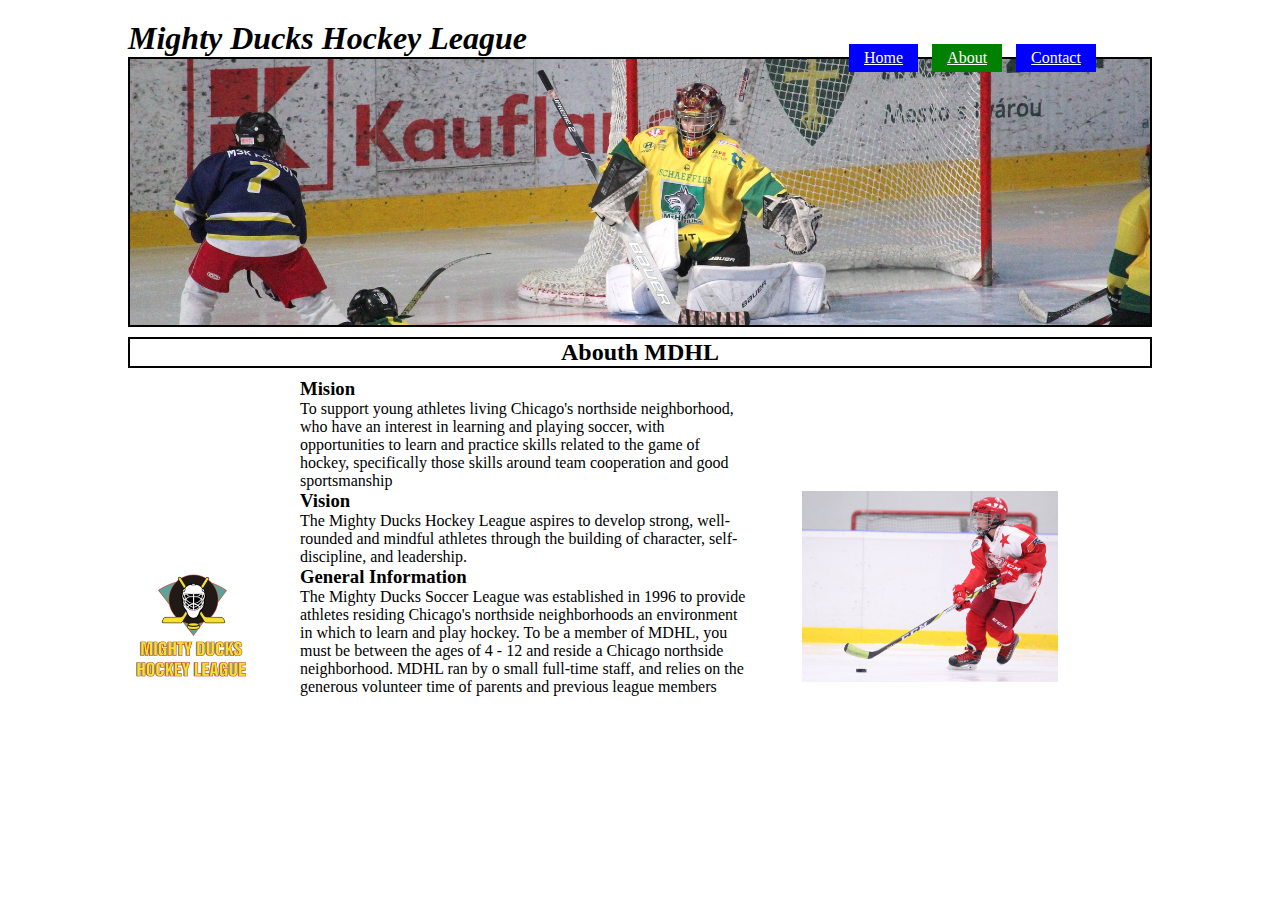
<file: About_MDHL.html>
<!DOCTYPE html>
<html lang="en">
<head>
    <meta charset="UTF-8">
    <meta http-equiv="X-UA-Compatible" content="IE=edge">
    <meta name="viewport" content="width=device-width, initial-scale=1.0">
    <link rel="stylesheet" href="style.css">
    <link rel="shortcut icon" href="favicon.ico" type="image/x-icon">
    <title>MDHL/About</title>
</head>
<body>
    <header>
        <h1>Mighty Ducks Hockey League</h1>
        <nav>
            <a href="index.html" class="btn-blue">Home</a>
            <a href="#" class="btn-green">About</a>
            <a href="contact.html" class="btn-blue">Contact</a>
            </nav> 
    </header>
    <main>
        <section>
            <h2>Abouth MDHL</h2>
            <figure>
                <img class="logo" src="./Assets/Logo-Mighty-ducks-01.ico" alt="Mi_logo">
            </figure>
            <article id="abouth_article">
                <h3>Mision</h3>
                <p>To support young athletes living Chicago's northside neighborhood, who have an interest in
                    learning and playing soccer, with opportunities to learn and practice skills related to the game of
                    hockey, specifically those skills around team cooperation and good sportsmanship</p>
                <h3>Vision</h3>
                <p>The Mighty Ducks Hockey League aspires to develop strong, well-rounded and mindful athletes
                    through the building of character, self-discipline, and leadership.</p>
                <h3>General Information</h3>
                <p>The Mighty Ducks Soccer League was established in 1996 to provide athletes residing
                    Chicago's northside neighborhoods an environment in which to learn and play hockey. To be a
                    member of MDHL, you must be between the ages of 4 - 12 and reside a Chicago northside
                    neighborhood. MDHL ran by o small full-time staff, and relies on the generous volunteer time of
                    parents and previous league members</p>
            </article>
            <figure>
                <img class="ilustración" src="./Assets/hockey-2.jpg" alt="Jugador_plano_completo">
            </figure>
        </section>
        
    </main>
</body>
</html>
</file>
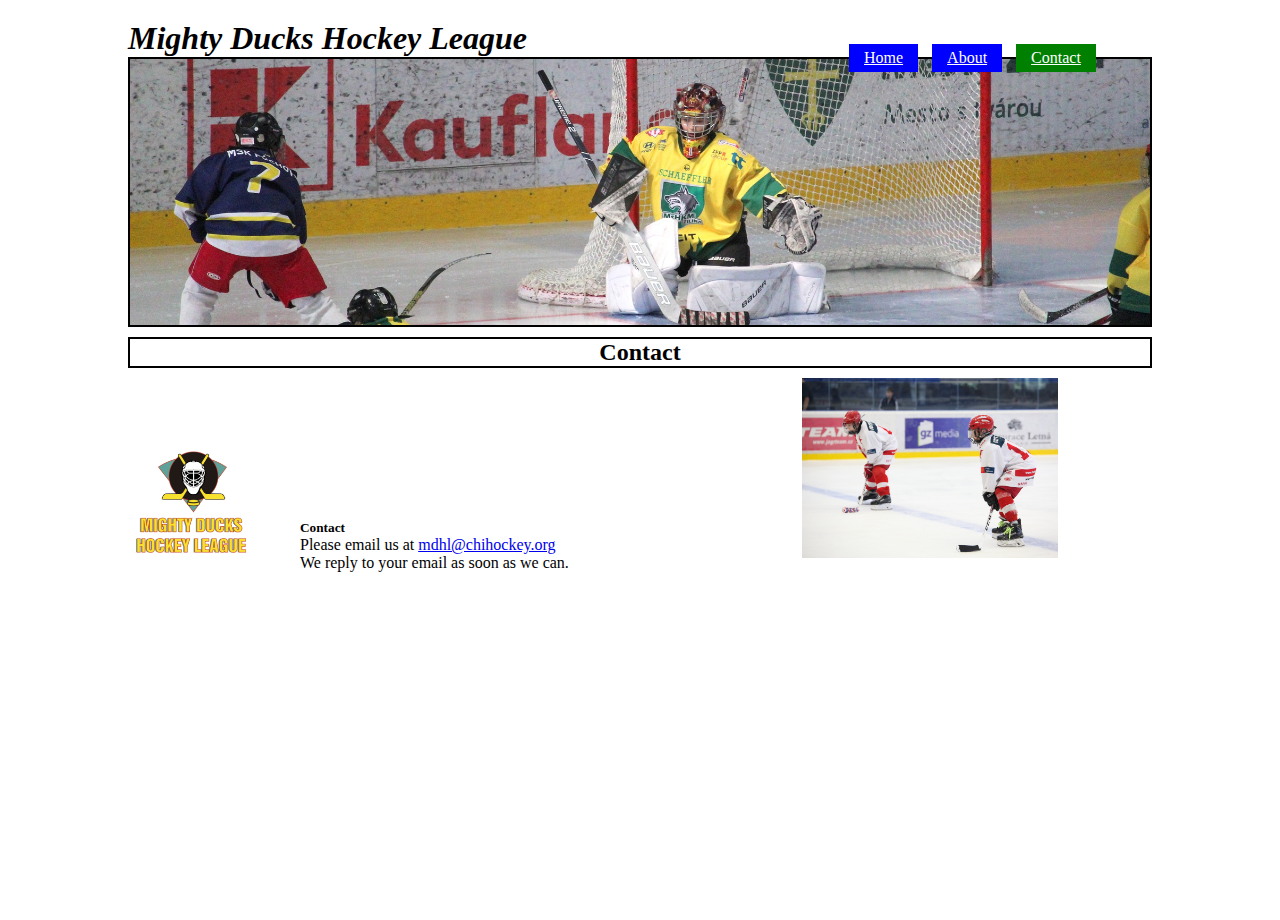
<file: contact.html>
<!DOCTYPE html>
<html lang="en">
<head>
    <meta charset="UTF-8">
    <meta http-equiv="X-UA-Compatible" content="IE=edge">
    <meta name="viewport" content="width=device-width, initial-scale=1.0">
    <link rel="stylesheet" href="style.css">
    <link rel="shortcut icon" href="favicon.ico" type="image/x-icon">
    <title>MDHL/contact</title>
</head>
<body>
    <header>
        <h1>Mighty Ducks Hockey League</h1>
        <nav>
            <a href="index.html" class="btn-blue">Home</a>
            <a href="About_MDHL.html" class="btn-blue">About</a>
            <a href="#" class="btn-green">Contact</a>
            </nav> 
    </header>
    <main>
        <section>
            <h2>Contact</h2>
            <figure>
                <img class="logo" src="./Assets/Logo-Mighty-ducks-01.ico" alt="Mi_logo"> 
            </figure>
            <article>
                <h5>Contact</h5>
                <p>Please email us at <a href="mailto:mdhl@chihockey.org">mdhl@chihockey.org</a></p>
                <p>We reply to your email as soon as we can.</p>
            </article>
            <figure>
                <img class="ilustración" src="./Assets/hockey-3.jpg" alt="Dos_jugadores">
           </figure>
        </section>
    </main>
</body>
</html>
</file>
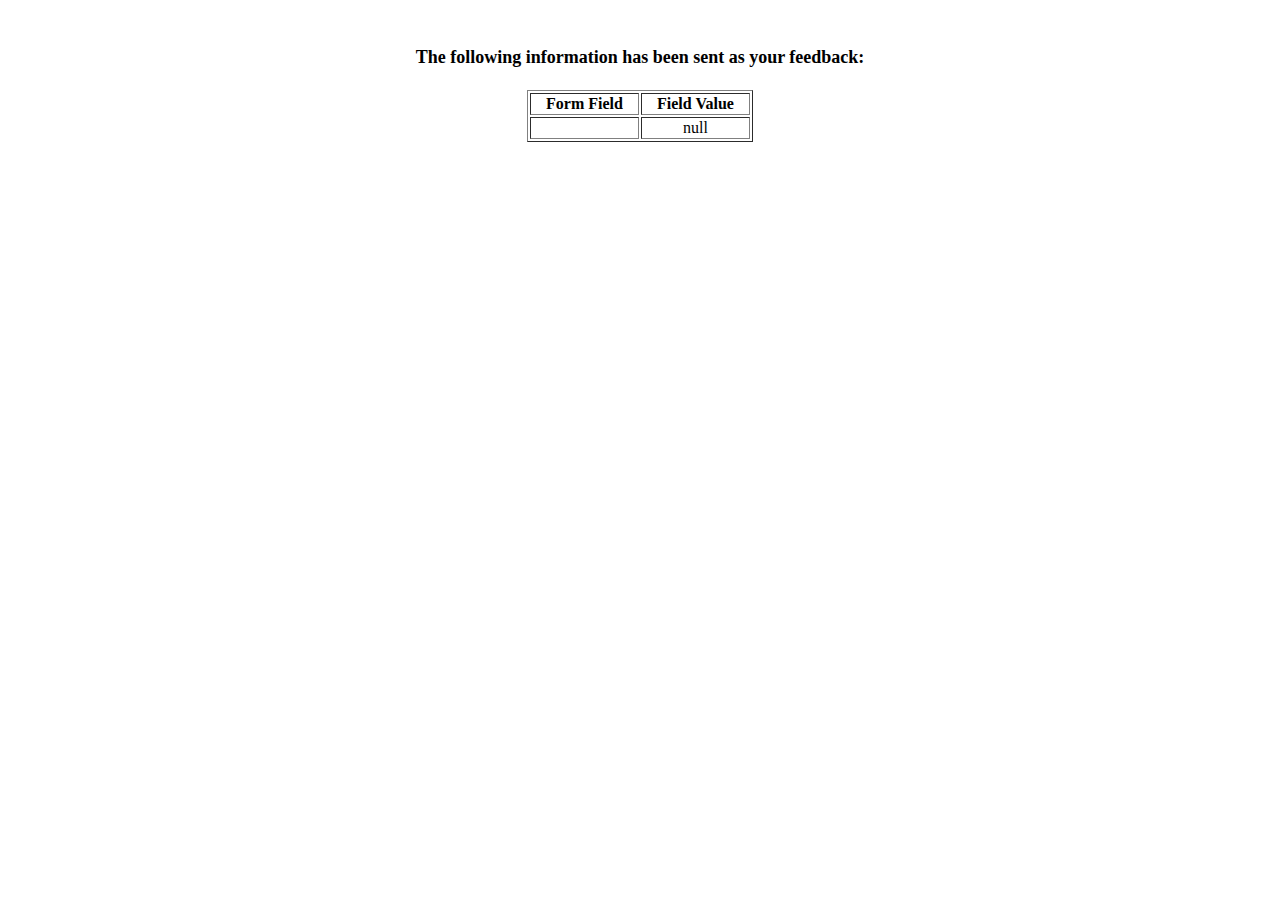
<file: Page/show_data.html>
<html>
<head>
<title>Feedback Sent</title>
</head>
<body>
<p align=center>&nbsp;</p>
<h1 align=center><font size="+1">The following information has been sent as your
  feedback:</font></h1>

<table border="1" align=center width="226">
  <tr>
    <th align="center">Form Field</th>
    <th align="center">Field Value</th>
  </tr>

<script language="javascript">
var args = location.search.substr(1).split('&');
for (var i = 0; i < args.length; ++i) {
  var parts = args[i].split('=');
  if (parts != null) {
    var field = parts[0];
    var value = parts[1];
    if (value == null) {
      value = "null"
    }
    else {
      value = '"' + unescape(value.replace(/\+/g, ' ')) + '"';
    }

    document.writeln('<tr><td align="center">' + field + '</td>');
    document.writeln('<td align="center">' + value + '</td></tr>');
  }
}
</script>

<noscript>
<tr><td>
<p>You need to turn on Javascript in your browser.</p>

<p>In Microsoft Internet Explorer 4 or greater:</p>
<ul>
<li>From the "Tools" menu (in IE 4, it's the "View" menu), select "Internet Options".</li>
<li>Click on the "Security" tab.</li>
<li>Click on the "Custom Level" button. (In IE 4, select "Custom"
and then click on "Settings...".)</li>
<li>Under "Active scripting" make sure "Enable" is selected.</li>
</ul>

<p>In Netscape version 4 or greater:</p>
<ul>
<li>From the <b>Edit</b> menu, select <b>Preferences</b>.</li>
<li>In the <b>Category</b> list on the left, click on the word "Advanced".</li>
<li>In the panel on the right, make sure "Enable JavaScript" is checked.</li>
<li>Click the <b>OK</b> button.</li>
</ul>

</td></tr>
</noscript>

</table>
</body>
</html>
</file>
<file: style.css>
*{
    padding: 0;
    margin: 0;
    box-sizing: border-box;
}

body{
    width: 100vw;
    height: 100vh;
}

header{
    width: 80vw;
    height: 33vh;
    margin: 20px 10%;
}

nav{
    border: 2px solid black;
    background-image: url(./Assets/design1_image2.jpg);
    background-size: cover;
    background-position: 0 30%;
    height: 30vh;
}

main{
    width: 80vw;
    height: 60vh;
    margin: 20px 10%;
}

figure{
    display: inline-block;
}

article{
    width: 35vw;
    margin: 10px 40px;
    display: inline-block;
}

.logo{
    padding-top: 0px;
    width: 10vw;
}

.ilustración{
    margin: 10px;
    width: 20vw;
}

h1{
    font-style: oblique;
}

h2{
    border: 2px solid black;
    text-align: center;
}

.btn-green{
    color: white;
    background-color: green;
    display: inline-block;
    padding: 5px 15px;
    margin: 5px;
    position: relative;
    top: -20px;
    left: 70%;
}

.btn-blue{
    color: white;
    background-color: blue;
    display: inline-block;
    padding: 5px 15px;
    margin: 5px;
    position: relative;
    top: -20px;
    left: 70%;
}
</file>
